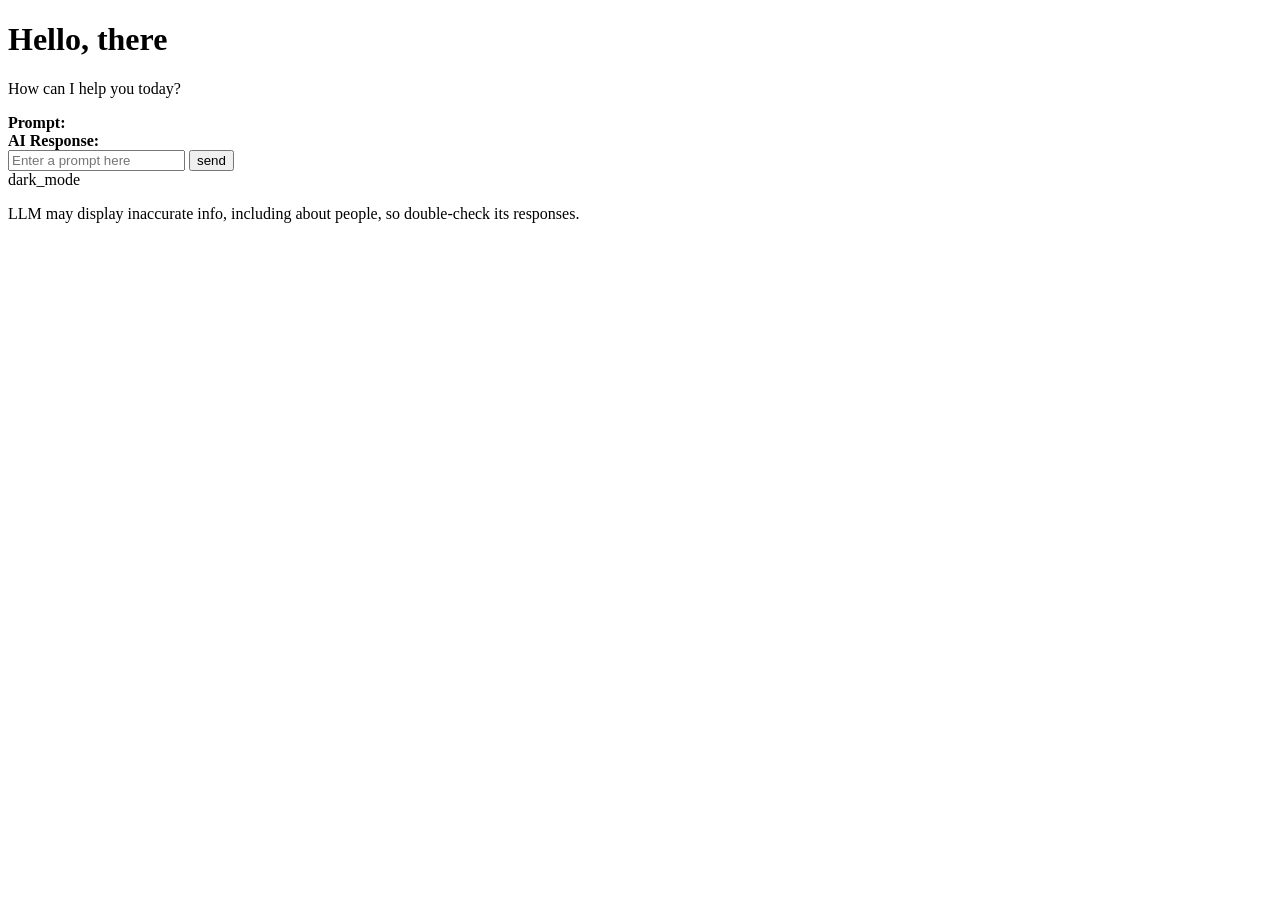
<file: src/main/resources/templates/index.html>
<!DOCTYPE html>
<html lang="en" xmlns:th="http://www.thymeleaf.org">
<head>
    <meta charset="UTF-8">
    <meta content="width=device-width, initial-scale=1.0" name="viewport">
    <title>Ask AI</title>
    <link rel="stylesheet" th:href="@{/css/style.css}" type="text/css"/>
</head>
<body>
<header class="header">
    <!-- Header Greetings -->
    <h1 class="title">Hello, there</h1>
    <p class="subtitle">How can I help you today?</p>
</header>

<!-- Chat List / Container -->
<div class="chat-list">
    <div class="chat-list message message-content" th:if="${response}">
        <span class="message message-content text"><strong>Prompt:</strong></span>
        <div class="text" th:text="${message}"></div>
        <span class="message message-content text"><strong>AI Response:</strong></span>
        <div class="text" th:text="${response}"></div>
    </div>
</div>

<!-- Typing Area -->
<div class="typing-area">
    <form class="typing-form" method="get" th:action="@{/ask}">
        <div class="input-wrapper">
            <input class="typing-input" name="message" placeholder="Enter a prompt here" required type="text"/>
            <button class="icon material-symbols-rounded" id="send-message-button" type="submit">send</button>
        </div>
        <div class="action-buttons">
            <span class="icon material-symbols-rounded" id="theme-toggle-button">dark_mode</span>
        </div>
    </form>
    <p class="disclaimer-text">
        LLM may display inaccurate info, including about people, so double-check its responses.
    </p>
</div>

<script th:src="@{/js/script.js}" type="text/javascript"></script>
</body>
</html>
</file>
